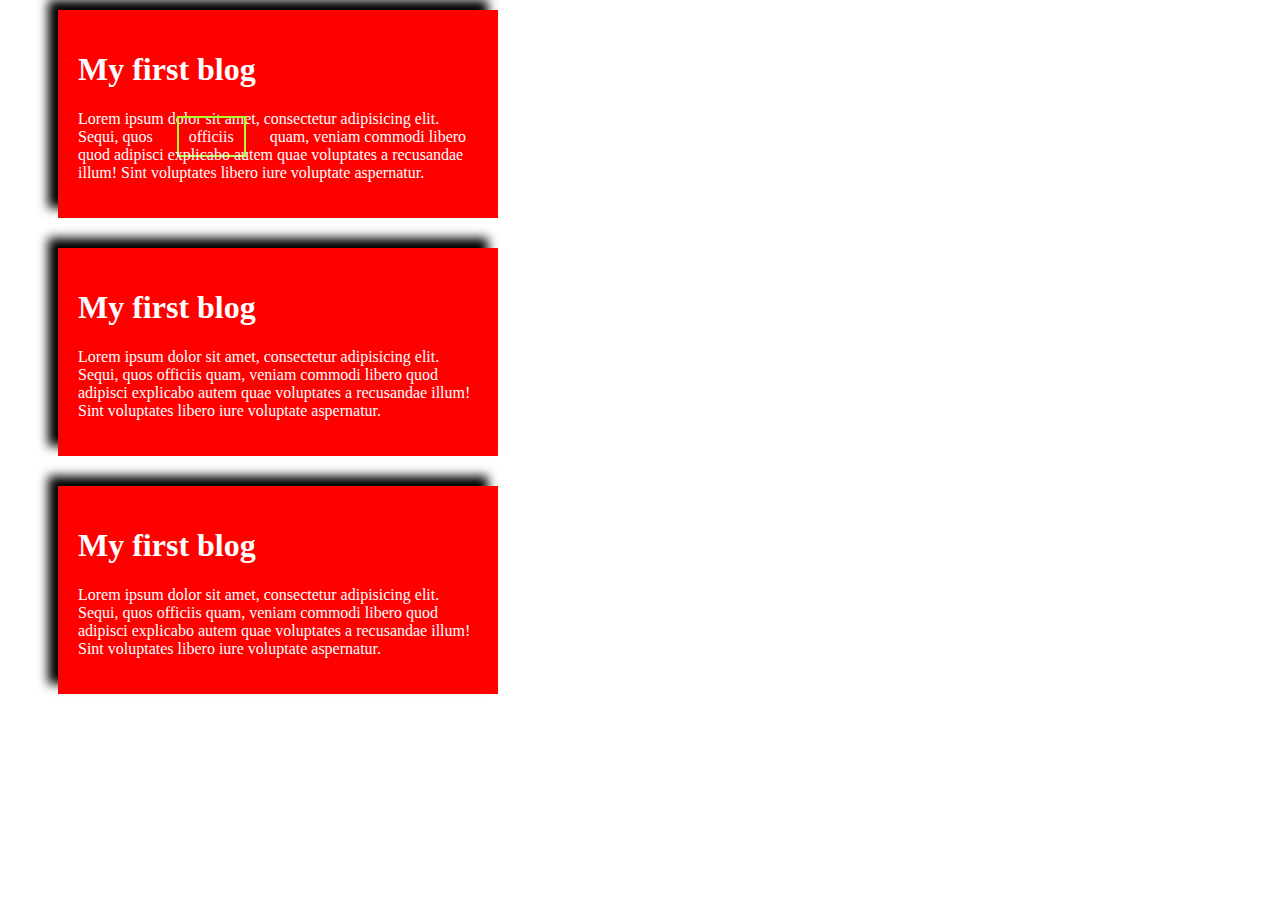
<file: Second_Module_02/blog.html>
<!DOCTYPE html>
<html lang="en">
<head>
    <meta charset="UTF-8">
    <meta name="viewport" content="width=device-width, initial-scale=1.0">
    <title>My first blog</title>
    <style>
        .blog {
            background-color: red;
            color: white;
            padding: 20px;
            margin: 10px 20px 30px 50px;
            width: 400px;
            box-shadow: -10px -10px 10px black;
        }
        span{
               border: 2px solid greenyellow;
               /* display: block; */
               height: 50px;
               margin: 20px;
               padding: 10px;
            }
    </style>
</head>
<body>
    <div class="blog">
        <h1>My first blog</h1>
        <p>Lorem ipsum dolor sit amet, consectetur adipisicing elit. Sequi, quos <span>officiis</span> quam, veniam commodi libero quod adipisci explicabo autem quae voluptates a recusandae illum! Sint voluptates libero iure voluptate aspernatur.</p>
    </div>
    <div class="blog">
        <h1>My first blog</h1>
        <p>Lorem ipsum dolor sit amet, consectetur adipisicing elit. Sequi, quos officiis quam, veniam commodi libero quod adipisci explicabo autem quae voluptates a recusandae illum! Sint voluptates libero iure voluptate aspernatur.</p>
    </div>
    <div class="blog">
        <h1>My first blog</h1>
        <p>Lorem ipsum dolor sit amet, consectetur adipisicing elit. Sequi, quos officiis quam, veniam commodi libero quod adipisci explicabo autem quae voluptates a recusandae illum! Sint voluptates libero iure voluptate aspernatur.</p>
    </div>
</body>
</html>
</file>
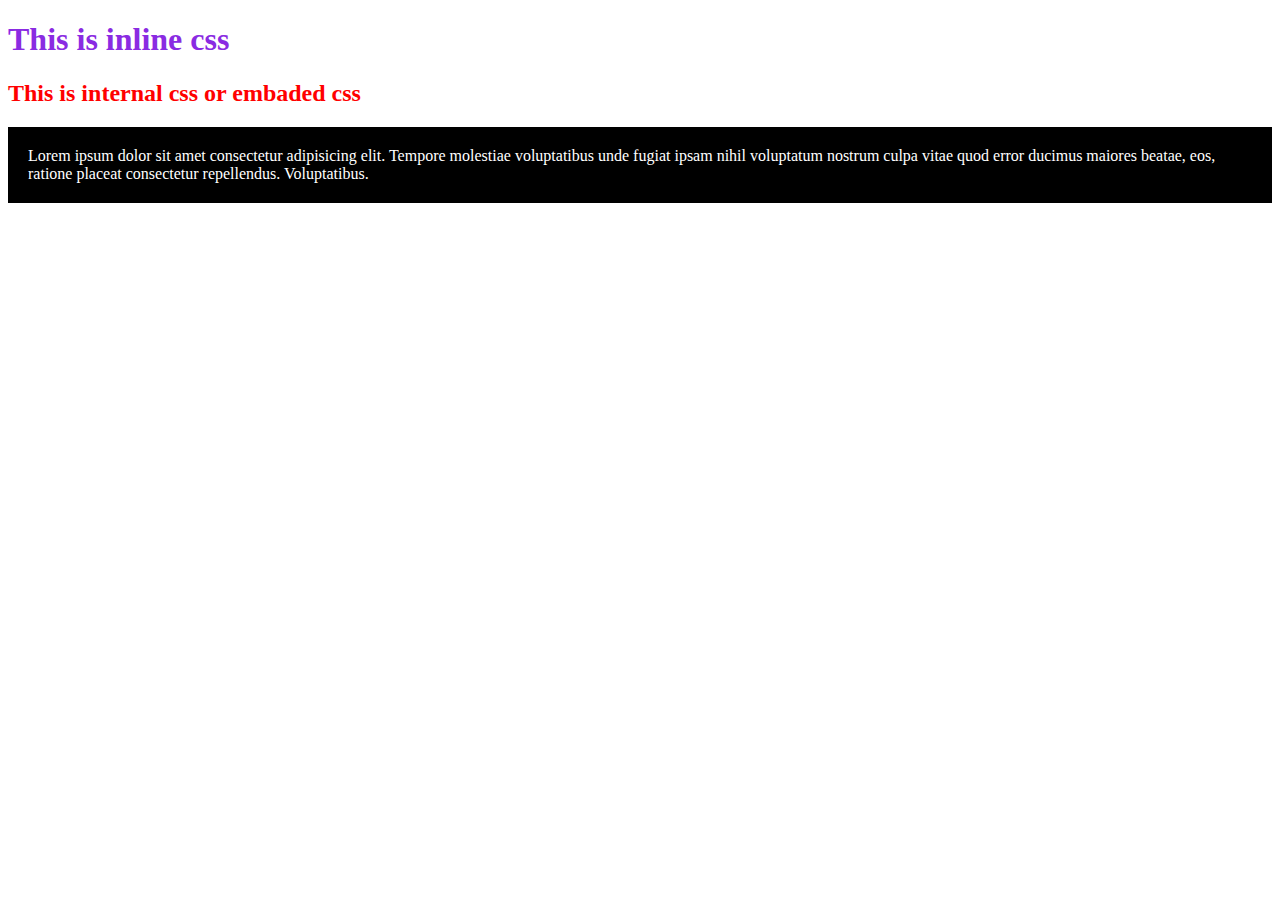
<file: Second_Module_02/color.html>
<!DOCTYPE html>
<html lang="en">
<head>
    <meta charset="UTF-8">
    <meta name="viewport" content="width=device-width, initial-scale=1.0">
    <link rel="stylesheet" href="style.css">
    <title>Explore Css</title>
    <style>
        h2 {
            color: red;
        }
    </style>
</head>
<body>
    <!-- 01 : Inline css  -->
    <h1 style="color: blueviolet;">This is inline css</h1>
    <!-- There is a problem with the inline css that you can't reuse a styles  -->

    <!-- 02 : Internal css  -->
    <h2>This is internal css or embaded css</h2>
    <!-- 03 : External css  -->
    <p>Lorem ipsum dolor sit amet consectetur adipisicing elit. Tempore molestiae voluptatibus unde fugiat ipsam nihil voluptatum nostrum culpa vitae quod error ducimus maiores beatae, eos, ratione placeat consectetur repellendus. Voluptatibus.</p>
    

</body>
</html>
</file>
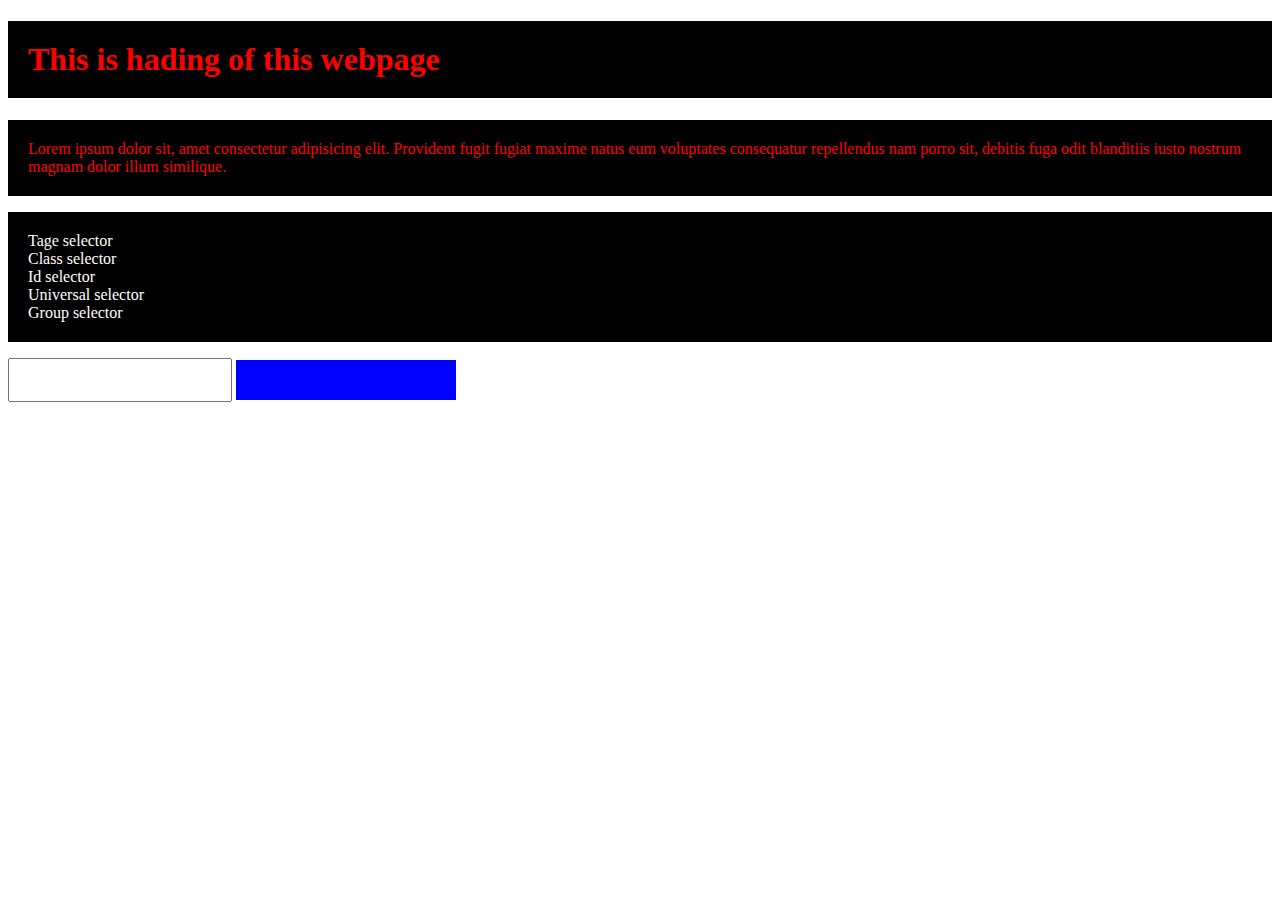
<file: Second_Module_02/selector.html>
<!DOCTYPE html>
<html lang="en">
<head>
    <meta charset="UTF-8">
    <meta name="viewport" content="width=device-width, initial-scale=1.0">
    <title>Selectors</title>
    <style>
        #head,.pra,.ul {
            color: red;
            background-color: black;
            padding: 20px;
        }
        .ul {
            list-style-type: none;
            color: white;
        }
        input {
            height: 20px;
            width: 200px;
            padding: 10px;
        }
        input[type = "email"] {
            border: 0;
            background-color: blue;
        }
    </style>
</head>
<body>
    <h1 id="head">This is hading of this webpage</h1>
    <p class="pra">Lorem ipsum dolor sit, amet consectetur adipisicing elit. Provident fugit fugiat maxime natus eum voluptates consequatur repellendus nam porro sit, debitis fuga odit blanditiis iusto nostrum magnam dolor illum similique.</p>
    <ul class="ul">
        <li>Tage selector</li>
        <li>Class selector</li>
        <li>Id selector</li>
        <li>Universal selector</li>
        <li>Group selector</li>
    </ul>
    <form action="">
        <input type="text" name = "name">
        <input type="email" name="email">
    </form>
</body>
</html>
</file>
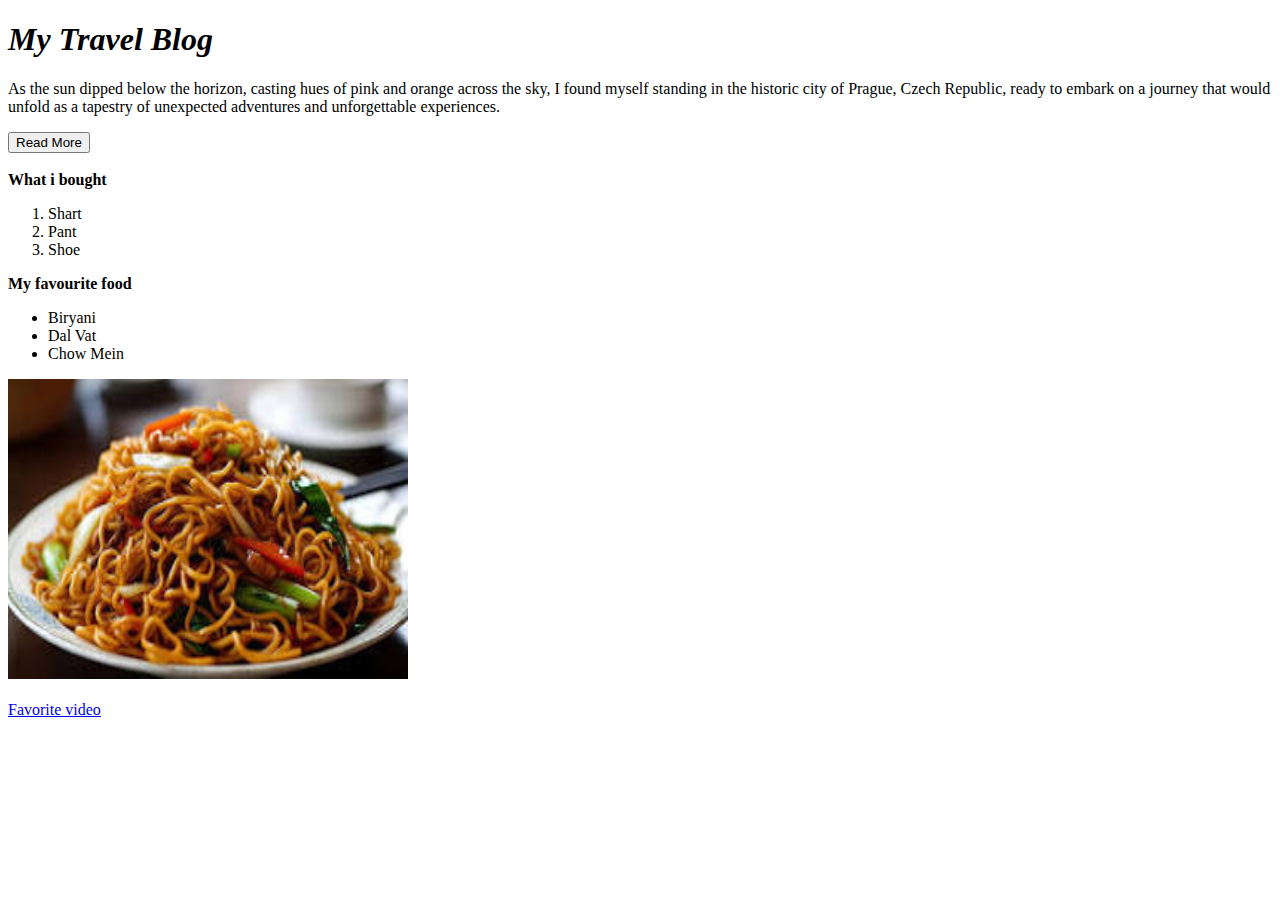
<file: First_Module_01/Practis_Task/Practis.html>
<!DOCTYPE html>
<html lang="en">
<head>
    <meta charset="UTF-8">
    <meta name="viewport" content="width=device-width, initial-scale=1.0">
    <!-- The title will be "My Travel Blog" -->
    <title>My Travel Blog </title>
</head>
<body>
    <div>
        <!-- This is heading  -->
        <h1><i>My Travel Blog</i></h1>
       <!-- this is a div -->
        <div> 
            <!-- this is the paragraph -->
            <p>As the sun dipped below the horizon, casting hues of pink and orange across the sky, I found myself standing in the historic city of Prague, Czech Republic, ready to embark on a journey that would unfold as a tapestry of unexpected adventures and unforgettable experiences.</p>
            <!-- this is the Read More button  -->
            <button>Read More</button>
        </div>
        <br>
        <span><b>What i bought</b></span>
        <!-- this is order list  -->
        <ol>
            <li>Shart</li>
            <li>Pant</li>
            <li>Shoe</li>
        </ol>
        <span><b>My favourite food</b></span>
        <!-- this is unorder list  -->
        <ul>
            <li>Biryani</li>
            <li>Dal Vat</li>
            <li>Chow Mein</li>
        </ul>
        <div>
            <!-- this is my favorite food image  -->
            <img src="image/download (1).jpg" height="300px" width="400px" alt="My favourite food">
        </div>
        <br>
        <!-- this is my favorite song link  -->
        <a href="https://www.youtube.com/watch?v=cf6RLoU-2TQ">Favorite video</a>
    </div>
</body>
</html>
</file>
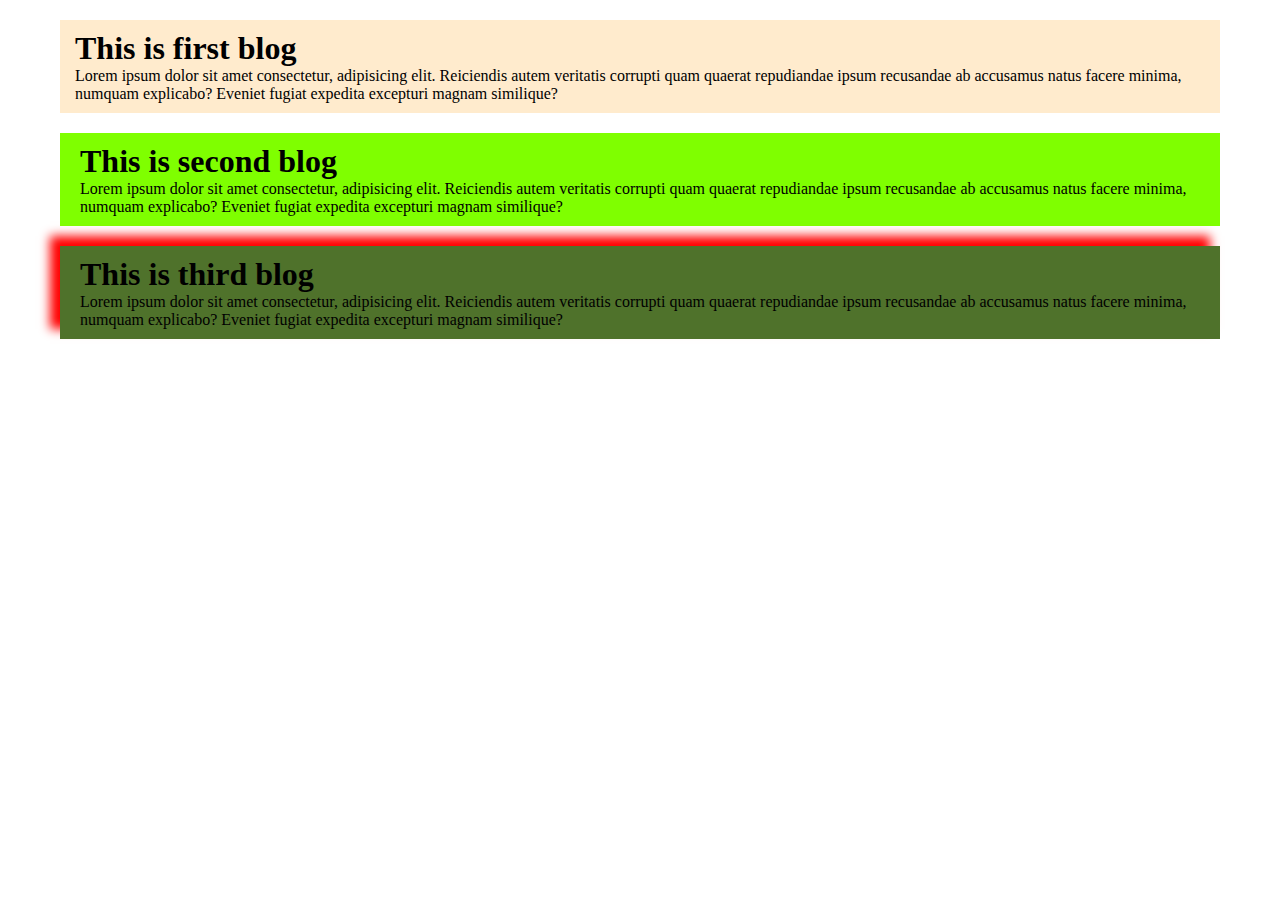
<file: Second_Module_02/Practis_task_2/task2.html>
<!DOCTYPE html>
<html lang="en">
<head>
    <meta charset="UTF-8">
    <meta name="viewport" content="width=device-width, initial-scale=1.0">
    <link rel="stylesheet" href="css/style.css">
    <title>Practis task</title>
    <style>
        .second {
            height: fit-content;
            width: fit-content;
            padding: 10px 20px;
            margin: 20px;
            background-color: chartreuse;
        }
    </style>
</head>
<body>
    <div class="container">
        <div class="blog" style="height: fit-content; width: fit-content; padding: 10px 15px; background-color: blanchedalmond; margin: 20px;">
            <h1>This is first blog</h1>
            <p>Lorem ipsum dolor sit amet consectetur, adipisicing elit. Reiciendis autem veritatis corrupti quam quaerat repudiandae ipsum recusandae ab accusamus natus facere minima, numquam explicabo? Eveniet fugiat expedita excepturi magnam similique?</p>
        </div>
        <div class="blog second">
            <h1>This is second blog</h1>
            <p>Lorem ipsum dolor sit amet consectetur, adipisicing elit. Reiciendis autem veritatis corrupti quam quaerat repudiandae ipsum recusandae ab accusamus natus facere minima, numquam explicabo? Eveniet fugiat expedita excepturi magnam similique?</p>
        </div>
        <div class="blog third">
            <h1>This is third blog</h1>
            <p>Lorem ipsum dolor sit amet consectetur, adipisicing elit. Reiciendis autem veritatis corrupti quam quaerat repudiandae ipsum recusandae ab accusamus natus facere minima, numquam explicabo? Eveniet fugiat expedita excepturi magnam similique?</p>
        </div>
    </div>
</body>
</html>
</file>
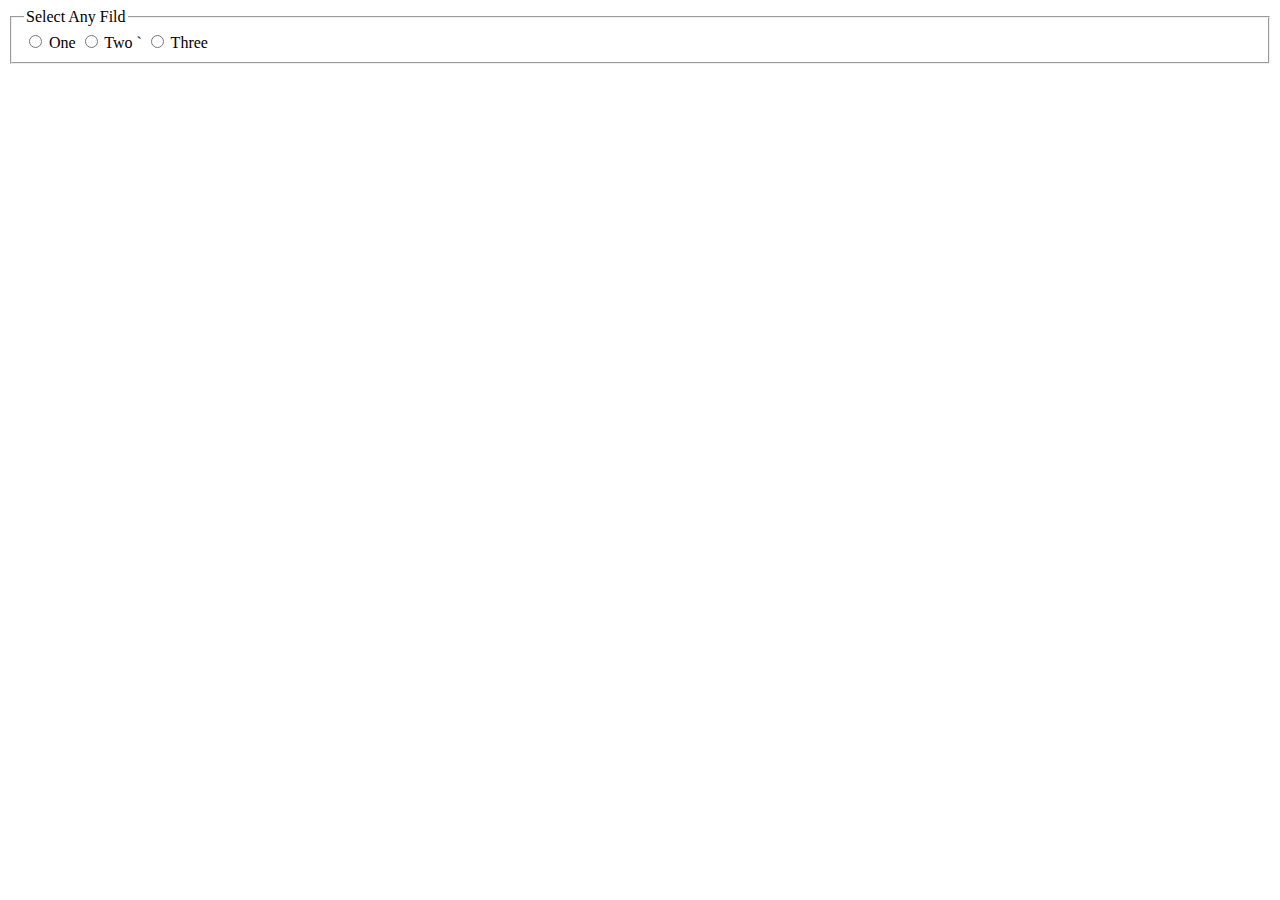
<file: Third_Module_03/Forms/Forms.html>
<!DOCTYPE html>
<html lang="en">
<head>
    <meta charset="UTF-8">
    <meta name="viewport" content="width=device-width, initial-scale=1.0">
    <title>Forms</title>
</head>
<body>
    <header></header>
    <main>
        <fieldset>
            <legend>Select Any Fild</legend>
            <label for="">
                <input type="radio" name="" id="">
                One
            </label>
            <label for="">
                <input type="radio" name="" id="">
                Two
            </label>
            <label for="">`
                <input type="radio" name="" id="">
                Three
            </label>
        </fieldset>
    </main>
    <footer></footer>
</body>
</html>
</file>
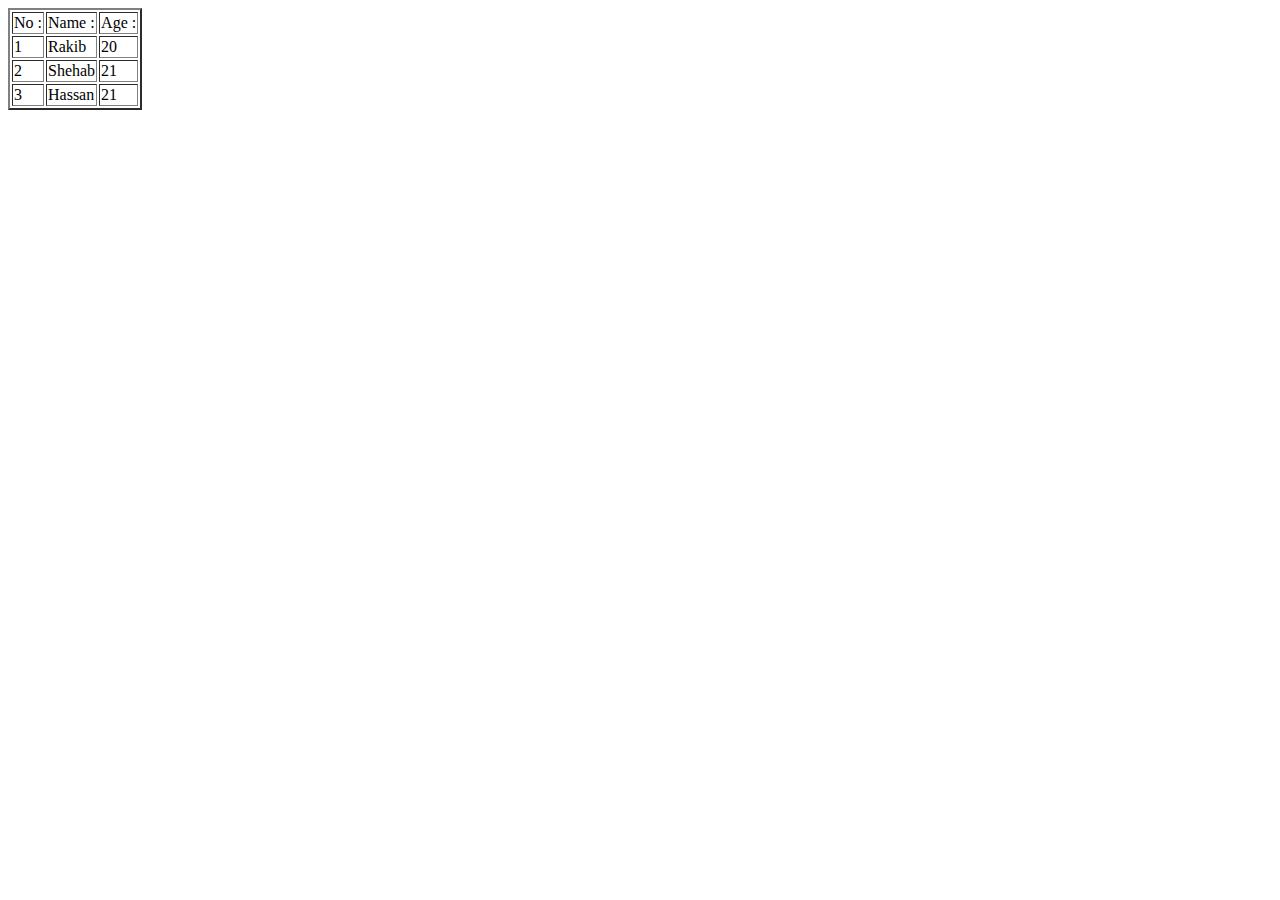
<file: Third_Module_03/Html_5_Table/table.html>
<!DOCTYPE html>
<html lang="en">
<head>
    <meta charset="UTF-8">
    <meta name="viewport" content="width=device-width, initial-scale=1.0">
    <title>Table In Html 5</title>
</head>
<body>
    <header></header>
    <main>
        <section>
            <div>
                <table border="2px solid">
                    <thead>
                        <td>No : </td>
                        <td>Name : </td>
                        <td>Age : </td>
                    </thead>
                    <tbody>
                        <tr>
                            <td>1</td>
                            <td>Rakib</td>
                            <td>20</td>
                        </tr>
                        <tr>
                            <td>2</td>
                            <td>Shehab</td>
                            <td>21</td>
                        </tr>
                        <tr>
                            <td>3</td>
                            <td>Hassan</td>
                            <td>21</td>
                        </tr>
                    </tbody>
                </table>
            </div>
        </section>
    </main>
    <footer></footer>
</body>
</html>
</file>
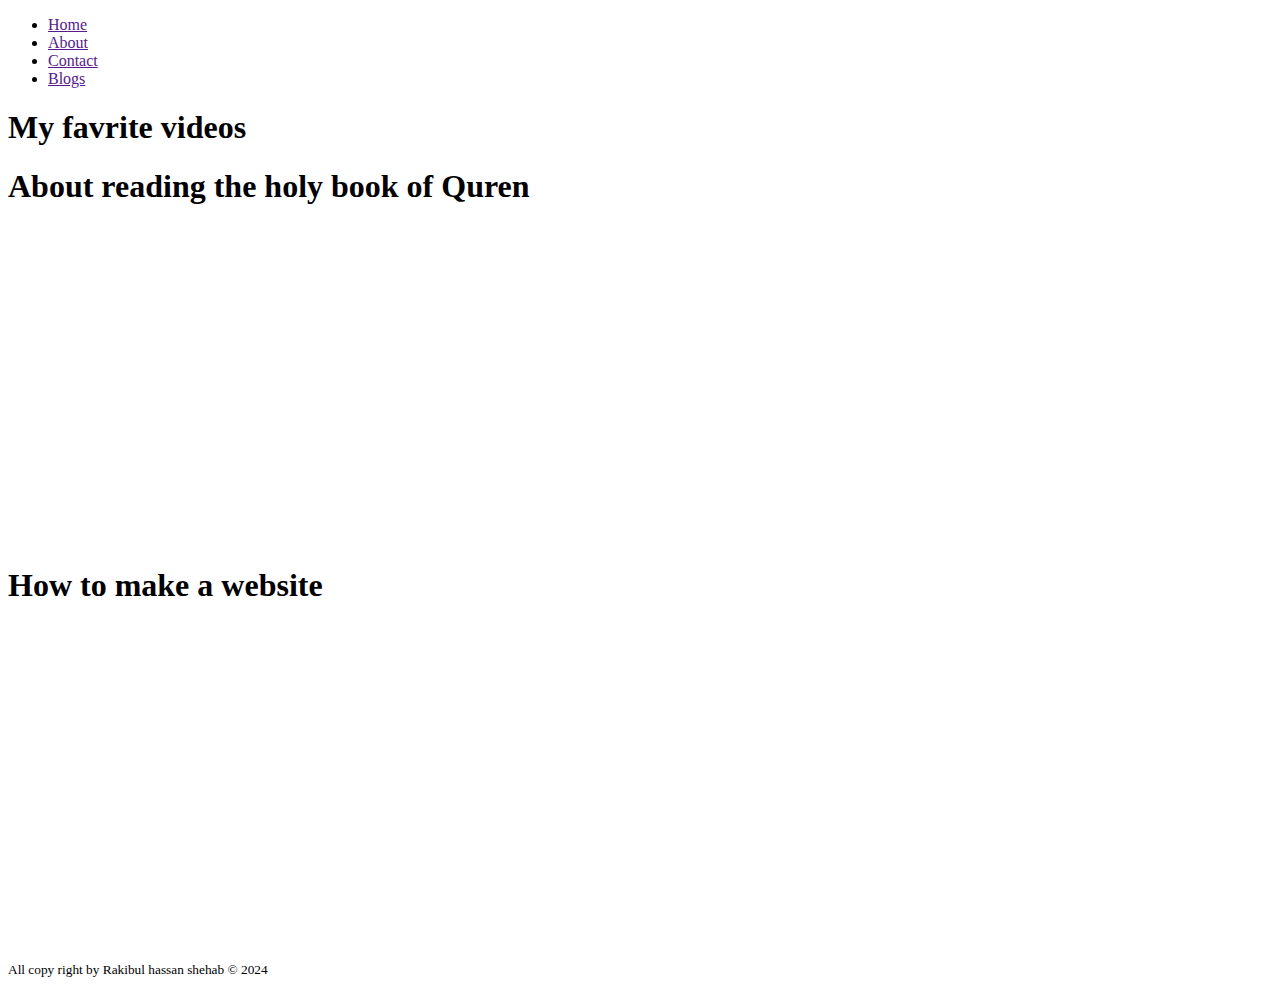
<file: Third_Module_03/StructorOfHtml/structor.html>
<!DOCTYPE html>
<html lang="en">
<head>
    <meta charset="UTF-8">
    <meta name="viewport" content="width=device-width, initial-scale=1.0">
    <title>Structor of html 5</title>
</head>
<body>
    <header>
        <nav>
            <ul>
                <li><a href="">Home</a></li>
                <li><a href="">About</a></li>
                <li><a href="">Contact</a></li>
                <li><a href="">Blogs</a></li>
            </ul>
        </nav>
    </header>
    <main>
        <header>
            <h1>My favrite videos</h1>
        </header>
        <section>
            <div>
                <h1>About reading the holy book of Quren</h1>
                <iframe width="560" height="315" src="https://www.youtube.com/embed/G-XsvOLiyVw?si=p8c1Q2ZYJeutDShJ" title="YouTube video player" frameborder="0" allow="accelerometer; autoplay; clipboard-write; encrypted-media; gyroscope; picture-in-picture; web-share" allowfullscreen></iframe>
            </div>
            <div>
                <h1>How to make a website</h1>
                <iframe width="560" height="315" src="https://www.youtube.com/embed/_8iIFYjrfHw?si=h8UIr7lmJHOFKYoH" title="YouTube video player" frameborder="0" allow="accelerometer; autoplay; clipboard-write; encrypted-media; gyroscope; picture-in-picture; web-share" allowfullscreen></iframe>
            </div>

        </section>
    </main>
    <footer>
        <p>
            <small>
                All copy right by Rakibul hassan shehab &copy; 2024
            </small>
        </p>
    </footer>
</body>
</html>
</file>
<file: Second_Module_02/style.css>
p {
    color: white;
    background-color: black;
    padding: 20px;
}
</file>
<file: Second_Module_02/Practis_task_2/css/style.css>
*{
    margin: 0;
    padding: 0;
    box-sizing: border-box;
}
.container {
    max-width: 1200px;
    width: 100%;
    margin: 0 auto;
}

.third {
    height: fit-content;
    width: fit-content;
    padding: 10px 20px;
    margin: 20px;
    background-color: rgb(79, 114, 43);
    box-shadow: -10px -10px 10px  red;
}
</file>
